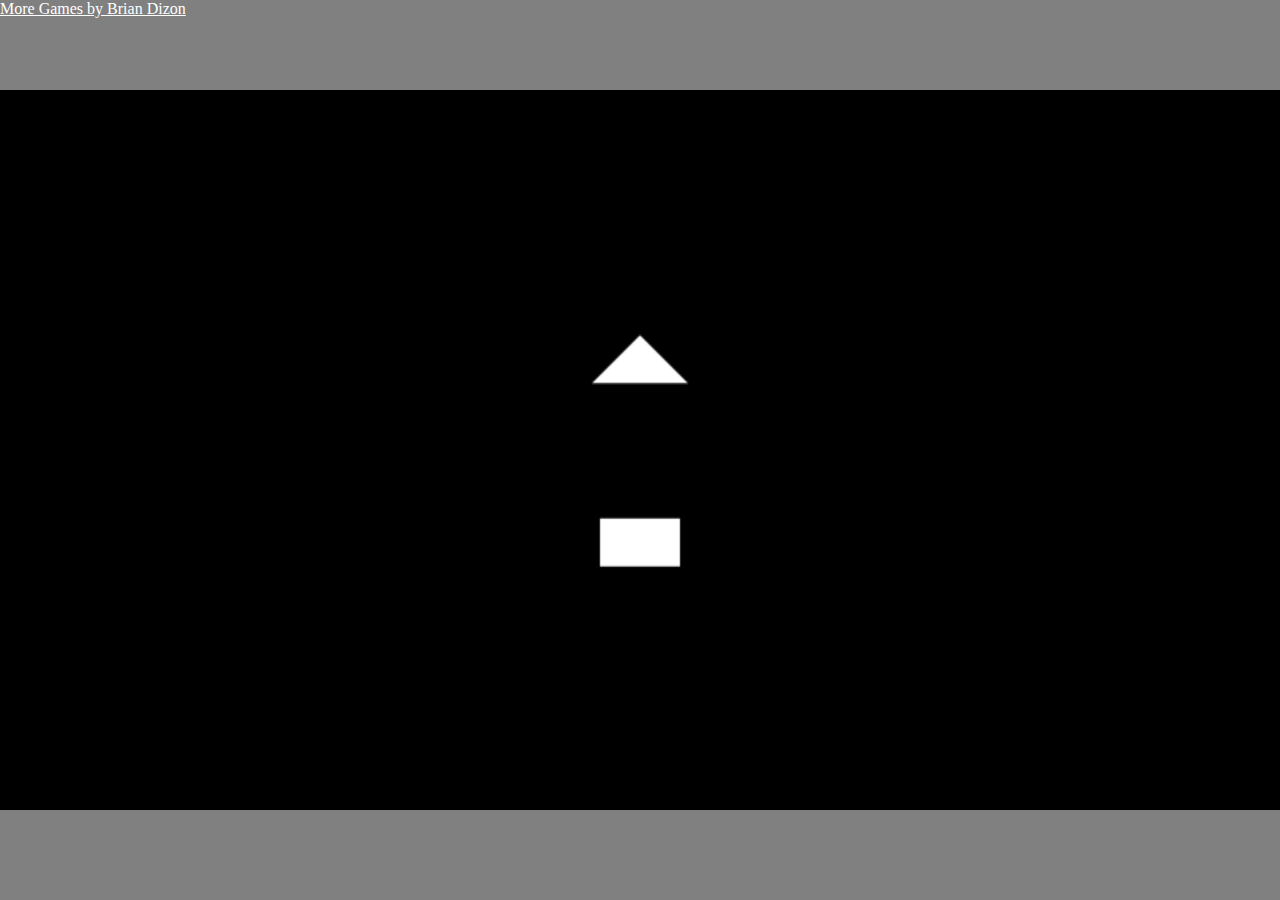
<file: index.html>
<!DOCTYPE html>
<html>
  <head>
    <meta charset="UTF-8">
    <meta name="viewport" content="width=device-width, initial-scale=1, minimum-scale=1, maximum-scale=1, user-scalable=no">
    <meta name="apple-mobile-web-app-capable" content="yes" />
    <title>House - Game by Brian Dizon</title>
    <meta name="description" content="
    A game where everything is a House and all of the sound effects are me saying house.
    Made for Global Game Jam 2019 at UCI.
    Top-down twin-stick shooter with gamepad and touchscreen support.
    You are a house shooting houses at other houses. Defeat the final boss to win.
    ">
    <meta name="keywords" content="Web Games,Game,Video Game,Mobile Games,mobile web,game,
games,Brian Dizon,Brian,Dizon,Cute,wobbly,difficult,html,javascript,pure javascript,
scratch,code golf,Indie,Indie Games,UCI,Marcelus,Brian M Dizon,Brian Marcelus Dizon,BMD,
Platformer,puzzle,puzzle game,puzzle platformer,House,House Game,Arcade,survival,top-down,shooter,
twin-stick,Games by Brian Dizon">
 
    <link rel="stylesheet" href="style.css?3">
    <link href="https://fonts.googleapis.com/css?family=Gloria+Hallelujah" rel="stylesheet">
    <link href="https://fonts.googleapis.com/css?family=Pacifico" rel="stylesheet">
    <!-- Global site tag (gtag.js) - Google Analytics -->
<script async src="https://www.googletagmanager.com/gtag/js?id=UA-143849635-1"></script>
<script>
  window.dataLayer = window.dataLayer || [];
  function gtag(){dataLayer.push(arguments);}
  gtag('js', new Date());

  gtag('config', 'UA-143849635-1');
</script>

  </head>
  <body>
    <canvas id="gc" width="800" height="450"></canvas>
    <a class="more-link" href="https://bmarcelus.github.io">More Games by Brian Dizon</a>
    <!-- <script src="sound.js?13"></script>
    <script src="touch.js?9"></script>
    <script src="main.js?14"></script> -->
    <script>
      function loadScript (dir, file) {
        var scr = document.createElement("script");
        var url = dir + file;
        scr.src = url + '?' + Date.now();
        // concat += url + " ";
        document.body.appendChild(scr);
        return scr;
      }
      function loadSequentially (dir, list) {
        var file = list.shift();
        loadScript(dir, file).onload = function() {
          if(list.length!=0)
          loadSequentially(dir, list);
        };
      }
    // loadSequentially("/", "sound.js", "touch.js", "main.js");
    loadScript("","sound.js");
    loadScript("","touch.js");
    loadScript("","gamepad.js");
    loadScript("","main.js");
    loadScript("","drm.js");
    </script>
  </body>
</html>
</file>
<file: style.css>
html, body {
  overflow: hidden;
  position: fixed;
}
body {
  margin: 0;
  padding: 0;
  background: grey;
  width: 100%;
  height: 100%;
  -webkit-user-select: none; /* Safari */        
  -moz-user-select: none; /* Firefox */
  -ms-user-select: none; /* IE10+/Edge */
  user-select: none; /* Standard */
}
canvas {
  display: block;
  background: black;
  margin: 0;
  position: absolute;
  top: 50%;
  left: 50%;
  transform: translate(-50%, -50%);
  -webkit-user-select: none; /* Safari */        
  -moz-user-select: none; /* Firefox */
  -ms-user-select: none; /* IE10+/Edge */
  user-select: none; /* Standard */
  touch-action: none;
}

.more-link {
  color: white;
}
</file>
